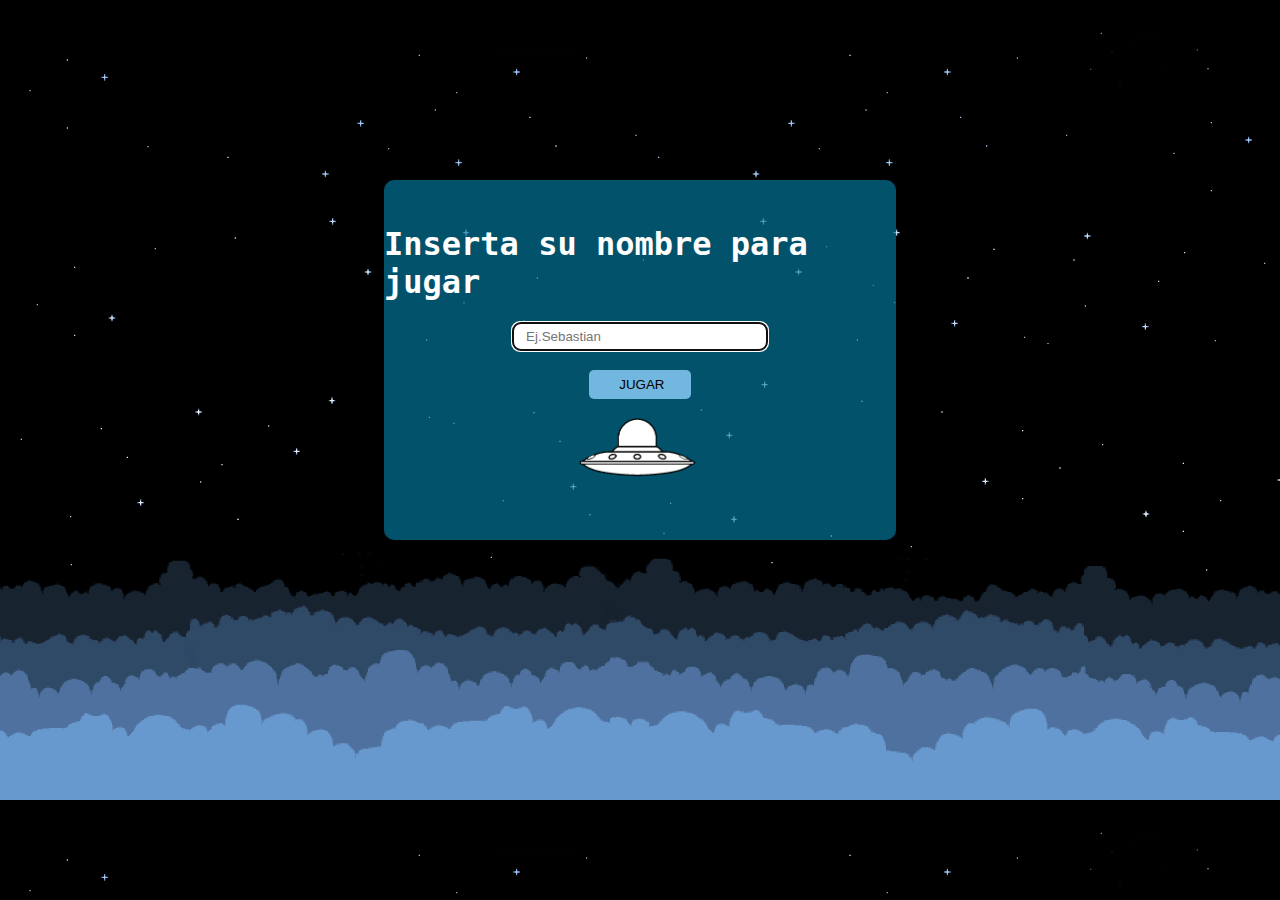
<file: index.html>
<!DOCTYPE html>
<html>
<head>
	<title></title>
	<link rel="stylesheet" type="text/css" href="css/estilos.css">
	  <link rel="stylesheet" href="lib/animate.css">
</head>
<body onload="inicio()">
	<div id="banner">
	<img src="img/nave.png" id="nave" class="">
	<img src="img/astee.png" class="aste">
	<img src="img/astee.png" class="aste2">
   <p id="time" class="animated fadeInRight" ><span id="nom"></span> tu Tiempo es : <span id="contador" >0</span> Seg.</p>
  <div >
	<form id="cont-form" class="animated bounceInDown">
		<h1>Inserta su nombre para jugar</h1>
		<input type="text" id="nombre" placeHolder="   Ej.Sebastian"autofocus>
		<input type="button" value=" JUGAR" id="jugarya" >
		<img src="img/nave.png"id="navelogin" class="animated swing infinite">
	</form>
	</div>
</div>

	<script src="lib/jquery-3.3.1.min.js">0</script>
	<script src="js/mover.js"></script>
</body>
</html>
</file>
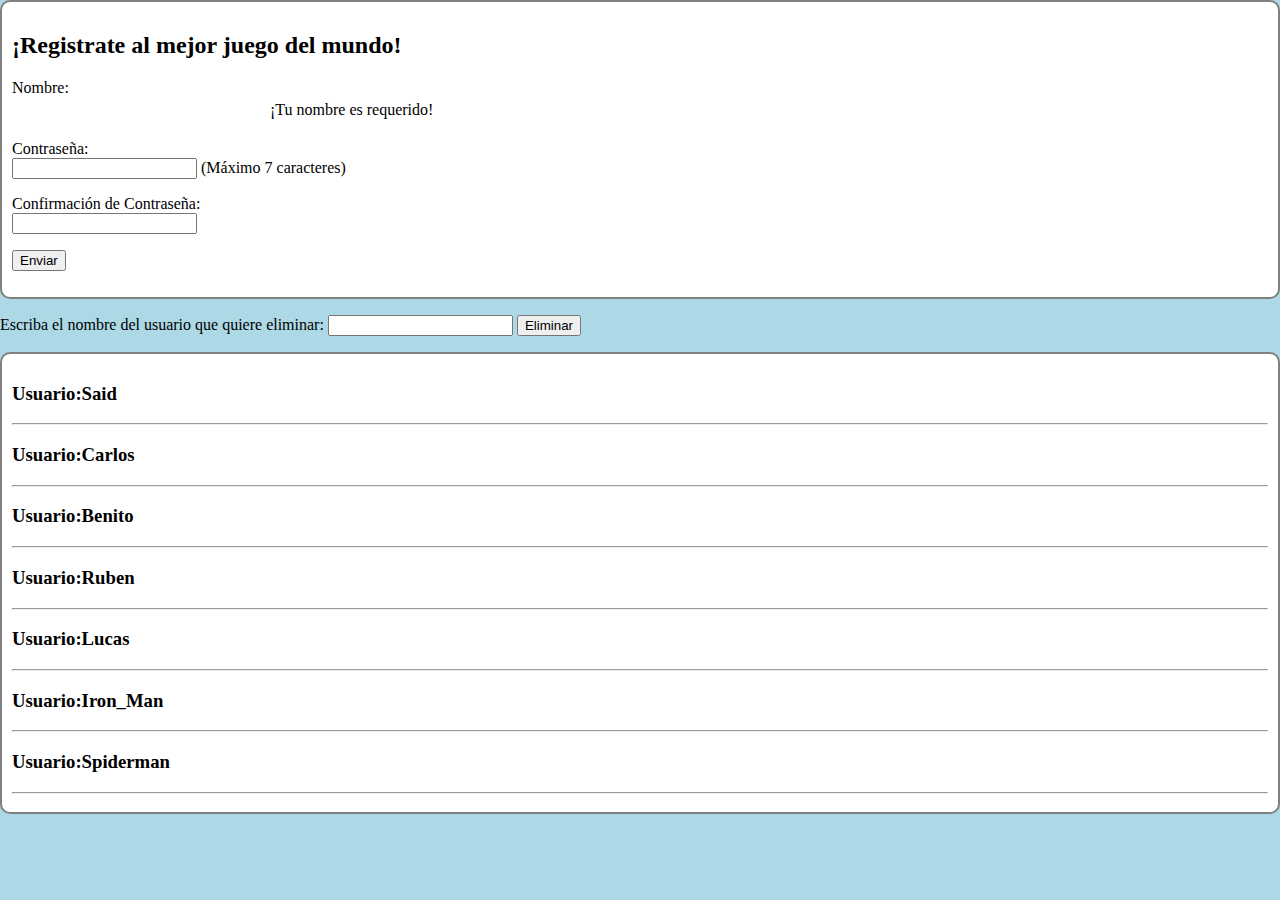
<file: registro.html>
<!DOCTYPE html>
<html>
<head>
	<title></title>
	<meta charset="utf-8">
	<link rel="stylesheet" type="text/css" href="css/estilos.css">
</head>
<body>
	<form id="formulario">
		<h2>¡Registrate al mejor juego del mundo!</h2>
		<p>
			Nombre:
			<br>
			<input type="text" id="nombre">
			<span id="id1">¡Tu nombre es requerido!</span>
		</p>
		<p>
			Contraseña:
			<br>
			<input type="password" id="password">
			<span id="id2">(Máximo 7 caracteres)</span>
		</p>
		<p>
			Confirmación de Contraseña:
			<br>
			<input type="password" id="confirmacion">
			<span id="id3"></span>
		</p>
		<p>
			<input type="button" id="enviar"
			value="Enviar">
		</p>
	</form>

	<!-- para eliminar usurios de la lista -->
	<p>
		Escriba el nombre del usuario que quiere eliminar:
		<input type="text" id="eliminado">
		<button id="eliminar">Eliminar</button>
	</p>
	<!-- fin -->

	<button id="usuarios">Mostrar Usuarios</button>
	<div id="lista">

	</div>

	<script src="lib/jquery-3.3.1.min.js"></script>
	<script src="js/formulario.js"></script>
</body>
</html>
</file>
<file: css/estilos.css>
body,body{
	overflow-y: hidden;
	overflow-x:hidden;
	margin: 0px;
	background-color: lightblue;
	color: black;
}
#cont-form{
	width: 40%;
	height: 40%;
	display: flex;
	align-items: center;
	background-color: rgba(5, 124, 162, 0.66);
	justify-content: center;
	position: absolute;
	left: 30%;
	top: 20%;
	border-radius: 10px;
	flex-direction: column;
}
#navelogin{
	width: 150px;
}
#nombre{
	width: 250px;
	height: 25px;
	border-radius: 8px;
	border: none;
}
#jugarya{
margin-top: 20px;
border-radius: 5px;
background-color: rgb(113, 183, 223);
width: 20%;
border: none;
height: 8%;
}
#jugarya:hover{
	color: white;
	background-color: rgb(18, 40, 105) ;
	width: 25%;
	height: 10%;
	transition: .4s;
}
#time, #contador,h1{
	color: white;
	font-family: monospace;
	font-size: 2rem;
}
#banner{
	width: 100%;
	background-image: url('../img/nubesnegro.png');
	position: absolute;
	background-size: contain;
	background-repeat: repeat;
	animation: animatedBackground 15s linear infinite;
}
@keyframes animatedBackground {
	from { background-position: 100% 100%; }
	to { background-position: 0 100%; }
}
#nave{
	width: 200px;
	height: 200px;
	position:absolute;
	top: 45%;
	left: 10%;
}
.aste{
	width: 150px;
	height: 150px;
	position: absolute;
	/* top: 80%; */
	left: 92%;
	margin-bottom: 100px
}
.aste2{
	width: 150px;
	height: 150px;
	position: absolute;
  /* top: 20%; */
	left: 95%;
}
#formulario{
	padding: 10px;
	background-color: white;
	border: 2px solid gray;
	border-radius: 10px;
}
#enviar{
	cursor: pointer;
}
.marcado{
	background-color: lightblue;
}
.alerta{
	color: red;
}
.exito{
	color: green;
}
#lista{
	padding: 10px;
	background-color: white;
	border: 2px solid gray;
	border-radius: 10px;
}
.zoom{
	transition: 1.5s ease;
}
.zoom:hover{
	transform: scale(2);
	-moz-transform: scale(2);/*para zafari*/
	-webkit-transform: scale(2);/*chrome*/
	-o-transform: scale(2);/*opera*/
	-ms-transform: scale(2);/*explorer*/
}
</file>
